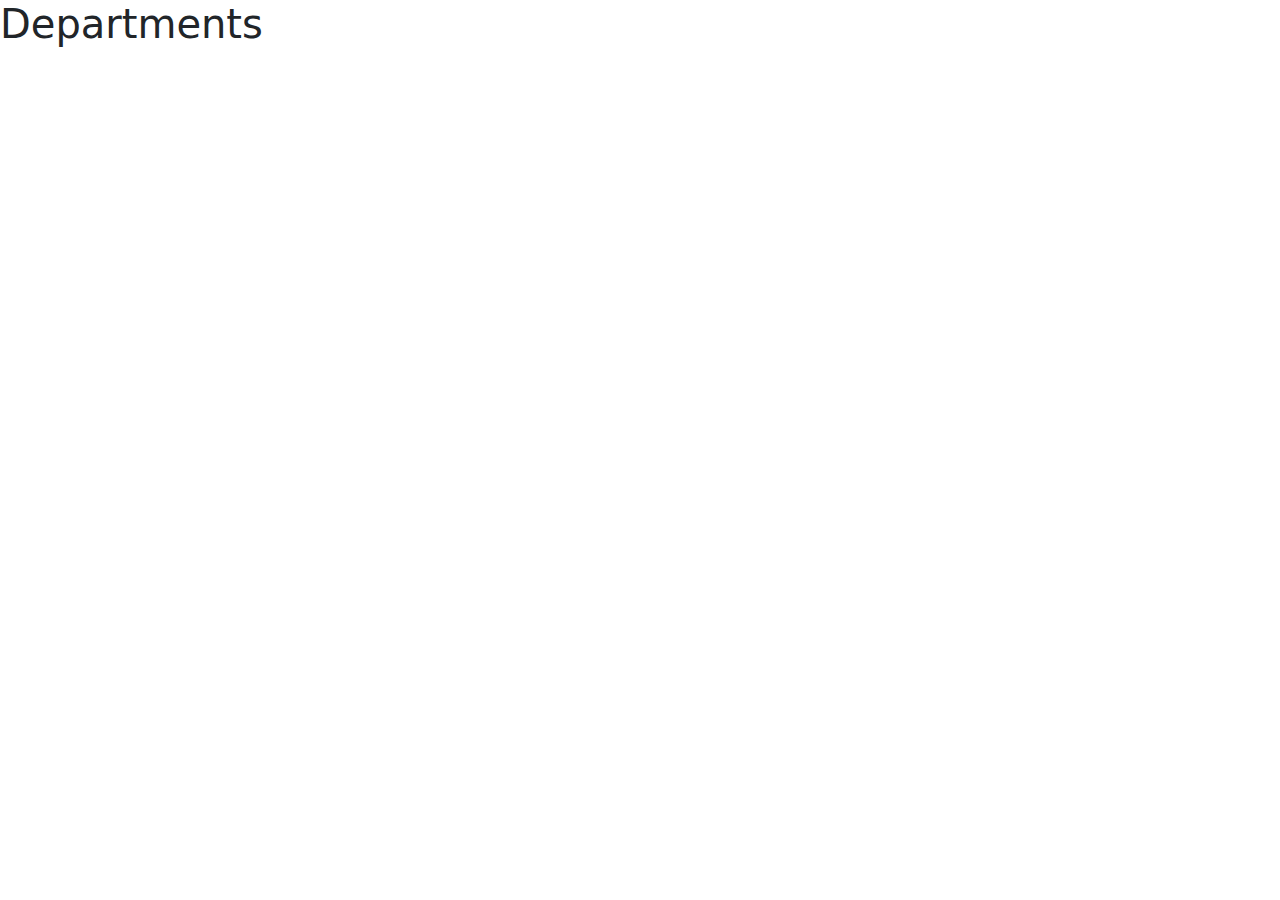
<file: pages/department/departments.htm>
<!DOCTYPE html>
<html lang="en">
<head>
    <meta charset="UTF-8">
    <meta name="viewport" content="width='device-width', initial-scale=1.0">
    <title>Departments</title>
    <link href="https://cdn.jsdelivr.net/npm/bootstrap@5.3.3/dist/css/bootstrap.min.css" rel="stylesheet"
    integrity="sha384-QWTKZyjpPEjISv5WaRU9OFeRpok6YctnYmDr5pNlyT2bRjXh0JMhjY6hW+ALEwIH" crossorigin="anonymous">
<script src="https://cdn.jsdelivr.net/npm/bootstrap@5.3.3/dist/js/bootstrap.bundle.min.js"
    integrity="sha384-YvpcrYf0tY3lHB60NNkmXc5s9fDVZLESaAA55NDzOxhy9GkcIdslK1eN7N6jIeHz"
    crossorigin="anonymous"></script>
</head>
<body>
    <h1>Departments</h1>
    
</body>
</html>
</file>
